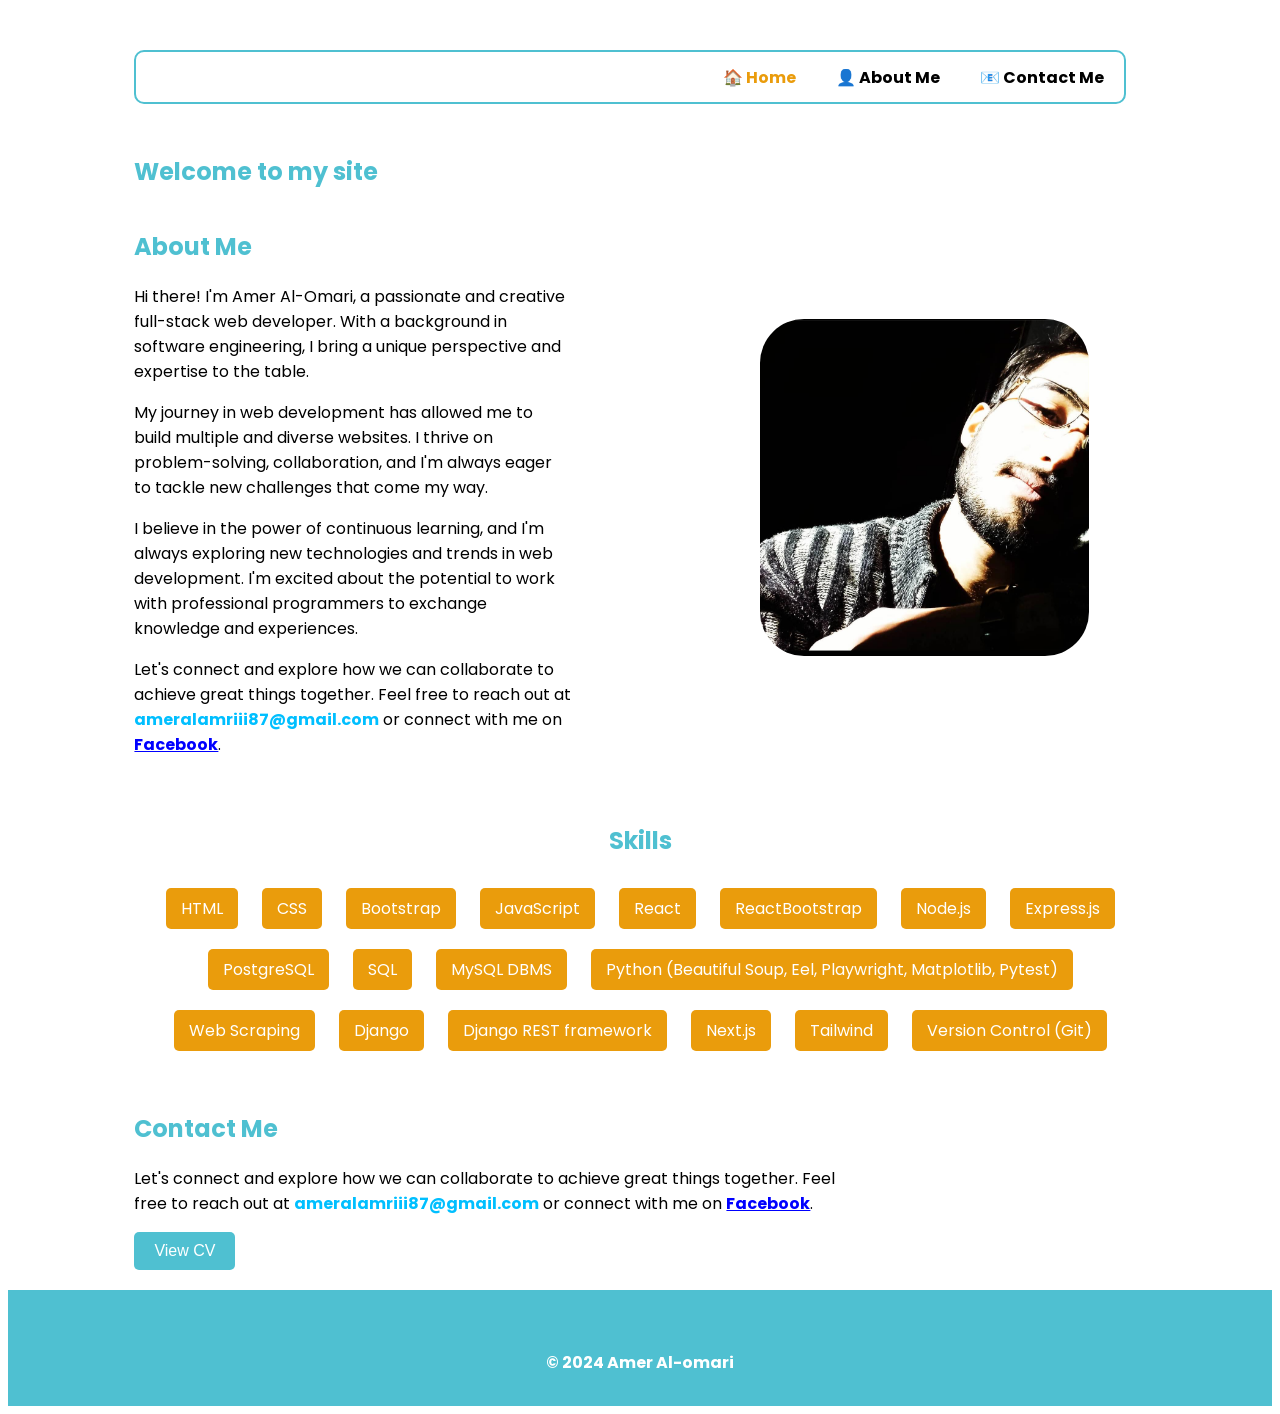
<file: index.html>
<!DOCTYPE html>
<html lang="en">

<head>
    <meta charset="UTF-8">
    <meta name="viewport" content="width=device-width, initial-scale=1.0">
    <link rel="stylesheet" href="portfolio.css">
    <link rel="preconnect" href="https://fonts.gstatic.com">
    <link href="https://fonts.googleapis.com/css2?family=Poppins:wght@400;700&display=swap" rel="stylesheet">
    <title>Amer Al-omari - Portfolio</title>
</head>

<body>

    <nav>
        <div class="container">
            <ul>
                <b>
                    <li><a href="./index.html">&#127968; Home</a></li>
                </b>
                <li><a href="#about">&#128100; About Me</a></li>
                <li><a href="#contact">&#128231; Contact Me</a></li>
            </ul>
        </div>
    </nav>

    <section id="about" class="container">
        <h2>Welcome to my site</h2>
        <div class="about-container">
            <div class="about-text">
                <h2>About Me</h2>
                <p>
                    Hi there! I'm Amer Al-Omari, a passionate and creative full-stack web developer.
                    With a background in software engineering, I bring a unique perspective and expertise to the table.
                </p>
                <p>
                    My journey in web development has allowed me to build multiple and diverse websites.
                    I thrive on problem-solving, collaboration, and I'm always eager to tackle new challenges that come
                    my way.
                </p>
                <p>
                    I believe in the power of continuous learning, and I'm always exploring new technologies and trends
                    in
                    web development.
                    I'm excited about the potential to work with professional programmers to exchange knowledge and
                    experiences.
                </p>
                <p>
                    Let's connect and explore how we can collaborate to achieve great things together. Feel free to
                    reach out
                    at <b style="color: deepskyblue;">ameralamriii87@gmail.com</b> or connect with me on
                    <b><a href="https://web.facebook.com/profile.php?id=100008088168967" target="_blank"
                            style="color: blue;">Facebook</a></b>.
                </p>
            </div>
            <div class="about-image">
                <img src="./assets/R.jpg" alt="Amer Al-Omari Image">
            </div>
        </div>
    </section>



    <section id="skills" class="container">
        <h2>Skills</h2>
        <ul>
            <li data-tooltip="Experienced in HTML">HTML</li>
            <li data-tooltip="Proficient in CSS">CSS</li>
            <li data-tooltip="Skilled in Bootstrap">Bootstrap</li>
            <li data-tooltip="Knowledgeable in JavaScript">JavaScript</li>
            <li data-tooltip="Skilled in React">React</li>
            <li data-tooltip="Skilled in ReactBootstrap">ReactBootstrap</li>
            <li data-tooltip="Experienced in Node.js">Node.js</li>
            <li data-tooltip="Experienced in Express">Express.js</li>
            <li data-tooltip="Skilled in PostgreSQL">PostgreSQL</li>
            <li data-tooltip="Experienced in SQL">SQL</li>
            <li data-tooltip="Experienced in MySQL">MySQL DBMS</li>
            <li data-tooltip="Skilled in Python">Python (Beautiful Soup, Eel, Playwright, Matplotlib, Pytest)</li>
            <li data-tooltip="Skilled in Web Scraping">Web Scraping</li>
            <li data-tooltip="Experienced in Django">Django</li>
            <li data-tooltip="Experienced in Django REST framework">Django REST framework</li>
            <li data-tooltip="Skilled in Next.js">Next.js</li>
            <li data-tooltip="Familiar in Tailwind">Tailwind</li>
            <li data-tooltip="Experienced in Version Control">Version Control (Git)</li>
        </ul>
    </section>



    <section id="contact" class="container">
        <h2>Contact Me</h2>
        <p>
            Let's connect and explore how we can collaborate to achieve great things together. Feel free to reach out at
            <b style="color: deepskyblue;">ameralamriii87@gmail.com</b> or connect with me on
            <b><a href="https://web.facebook.com/profile.php?id=100008088168967" target="_blank"
                    style="color: blue;">Facebook</a></b>.
        </p>
        <button onclick="openPdfInNewTab()">View CV</button>
    </section>

    <footer>
        <div class="container">
            <h4>&copy; 2024 Amer Al-omari</h4>
        </div>
    </footer>
</body>



<script>
    function openPdfInNewTab() {
        window.open('Amer Al-Omari CV.pdf', '_blank');
    }
</script>

</html>
</file>
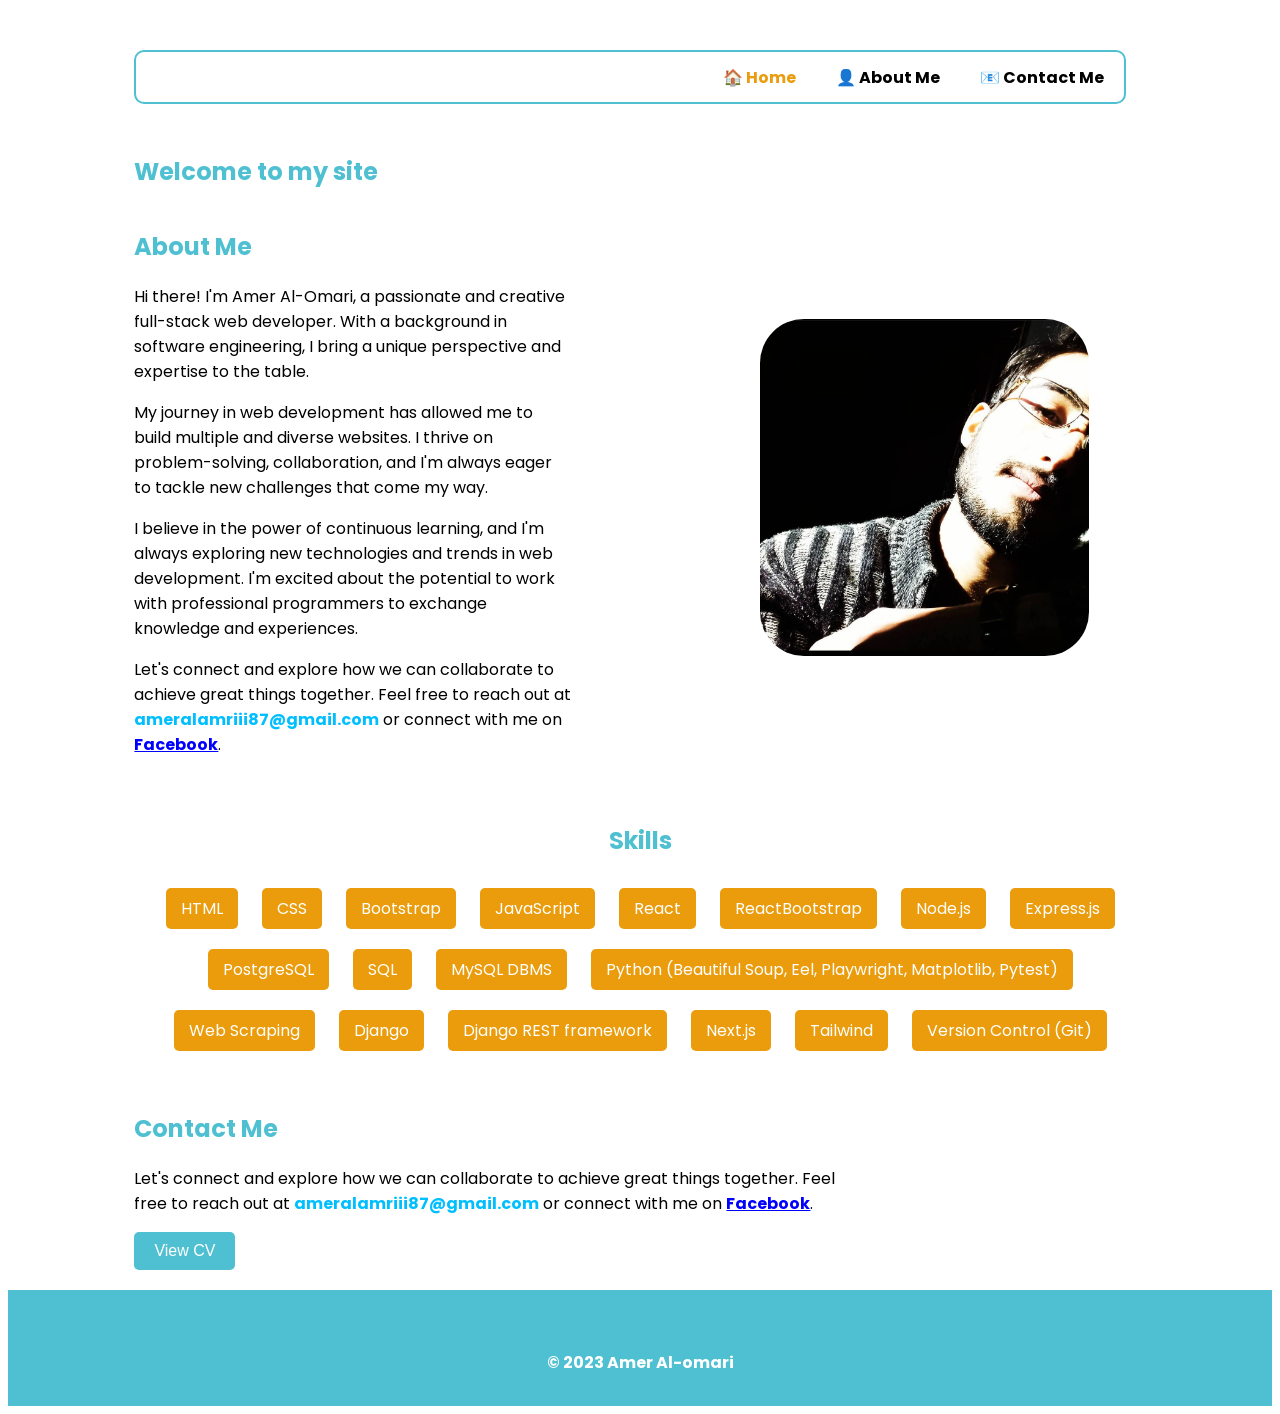
<file: portfolio.html>
<!DOCTYPE html>
<html lang="en">

<head>
    <meta charset="UTF-8">
    <meta name="viewport" content="width=device-width, initial-scale=1.0">
    <link rel="stylesheet" href="portfolio.css">
    <link rel="preconnect" href="https://fonts.gstatic.com">
    <link href="https://fonts.googleapis.com/css2?family=Poppins:wght@400;700&display=swap" rel="stylesheet">
    <title>Amer Al-omari - Portfolio</title>
</head>

<body>

    <nav>
        <div class="container">
            <ul>
                <b>
                    <li><a href="/portfolio.html">&#127968; Home</a></li>
                </b>
                <li><a href="#about">&#128100; About Me</a></li>
                <li><a href="#contact">&#128231; Contact Me</a></li>
            </ul>
        </div>
    </nav>

    <section id="about" class="container">
        <h2>Welcome to my site</h2>
        <div class="about-container">
            <div class="about-text">
                <h2>About Me</h2>
                <p>
                    Hi there! I'm Amer Al-Omari, a passionate and creative full-stack web developer.
                    With a background in software engineering, I bring a unique perspective and expertise to the table.
                </p>
                <p>
                    My journey in web development has allowed me to build multiple and diverse websites.
                    I thrive on problem-solving, collaboration, and I'm always eager to tackle new challenges that come
                    my way.
                </p>
                <p>
                    I believe in the power of continuous learning, and I'm always exploring new technologies and trends
                    in
                    web development.
                    I'm excited about the potential to work with professional programmers to exchange knowledge and
                    experiences.
                </p>
                <p>
                    Let's connect and explore how we can collaborate to achieve great things together. Feel free to
                    reach out
                    at <b style="color: deepskyblue;">ameralamriii87@gmail.com</b> or connect with me on
                    <b><a href="https://web.facebook.com/profile.php?id=100008088168967" target="_blank"
                            style="color: blue;">Facebook</a></b>.
                </p>
            </div>
            <div class="about-image">
                <!-- Add the path to your image file in the src attribute -->
                <img src="./R.jpg" alt="Amer Al-Omari Image">
            </div>
        </div>
    </section>



    <section id="skills" class="container">
        <h2>Skills</h2>
        <ul>
            <li data-tooltip="Experienced in HTML">HTML</li>
            <li data-tooltip="Proficient in CSS">CSS</li>
            <li data-tooltip="Skilled in Bootstrap">Bootstrap</li>
            <li data-tooltip="Knowledgeable in JavaScript">JavaScript</li>
            <li data-tooltip="Skilled in React">React</li>
            <li data-tooltip="Skilled in ReactBootstrap">ReactBootstrap</li>
            <li data-tooltip="Experienced in Node.js">Node.js</li>
            <li data-tooltip="Experienced in Express">Express.js</li>
            <li data-tooltip="Skilled in PostgreSQL">PostgreSQL</li>
            <li data-tooltip="Experienced in SQL">SQL</li>
            <li data-tooltip="Experienced in MySQL">MySQL DBMS</li>
            <li data-tooltip="Skilled in Python">Python (Beautiful Soup, Eel, Playwright, Matplotlib, Pytest)</li>
            <li data-tooltip="Skilled in Web Scraping">Web Scraping</li>
            <li data-tooltip="Experienced in Django">Django</li>
            <li data-tooltip="Experienced in Django REST framework">Django REST framework</li>
            <li data-tooltip="Skilled in Next.js">Next.js</li>
            <li data-tooltip="Familiar in Tailwind">Tailwind</li>
            <li data-tooltip="Experienced in Version Control">Version Control (Git)</li>
        </ul>
    </section>



    <section id="contact" class="container">
        <h2>Contact Me</h2>
        <p>
            Let's connect and explore how we can collaborate to achieve great things together. Feel free to reach out at
            <b style="color: deepskyblue;">ameralamriii87@gmail.com</b> or connect with me on
            <b><a href="https://web.facebook.com/profile.php?id=100008088168967" target="_blank"
                    style="color: blue;">Facebook</a></b>.
        </p>
        <button onclick="openPdfInNewTab()">View CV</button>
    </section>

    <footer>
        <div class="container">
            <h4>&copy; 2023 Amer Al-omari</h4>
        </div>
    </footer>
</body>



<script>
    function openPdfInNewTab() {
        window.open('Amer_Al-Omari_resume.pdf', '_blank');
    }
</script>

</html>
</file>
<file: portfolio.css>
nav a:hover {
    color: #4fc0d1;
    transition: color 0.3s ease;
    
}



body {
    font-family: 'Poppins', sans-serif;
    padding: 0;
    margin-top: 50px;
}

.container {
    width: 80%;
    margin: 0 auto;
    margin-top: 50px;
}

p {
    width: 70%;
}

nav {
    background-color: white;
    text-align: right;
}

nav ul {
    width: auto;
    list-style: none;
    padding: 0;
    margin: 0;
    margin-right: 20px;
    display: flex;
    justify-content: flex-end;
    align-items: center;
    height: 50px;
    border: 2px solid #4fc0d1;
    border-radius: 10px;
}

nav a {
    text-decoration: none;
    margin: 20px;
    position: relative;
}

nav a:before {
    content: '';
    position: absolute;
    width: 100%;
    height: 2px;
    bottom: 0;
    left: 0;
    background-color: #4fc0d1;
    visibility: hidden;
    transform: scaleX(0);
    transition: all 0.3s ease-in-out;
}

nav a:hover:before {
    visibility: visible;
    transform: scaleX(1);
}

nav li:nth-child(1) a {
    color: #ea9c0c;
}


nav li:nth-child(2) a,
nav li:nth-child(3) a {
    color: #000;
    font-weight: bold;
}

section {
    margin: 40px 0;
}

footer {
    background-color: #4fc0d1;
    color: #fff;
    text-align: center;
    padding: 10px 0;
}


.about-container {
    display: flex;
    justify-content: space-around;
    align-items: center;
}


section#about .about-image {
    margin-right: 20px; 
}

section#about .about-image img {
    max-width: 90%;
    height: auto;
    border-radius: 44px;
    transition: transform 0.3s ease-in-out, box-shadow 0.3s ease-in-out;
}

section#about .about-image:hover img {
    transform: scale(1.1); 
    box-shadow: 0 0 40px 0 rgba(79, 192, 209, 0.7); 
}

h2 {
    color: #4fc0d1;
}




#skills {
    text-align: center;
}

#skills ul {
    list-style: none;
    padding: 0;
}

#skills li {
    display: inline-block;
    margin: 10px;
    padding: 8px 15px;
    border-radius: 5px;
    background-color: #ea9c0c; 
    color: #fff; 
    cursor: pointer;
    position: relative;
    z-index: 1; 
}

#skills li:hover {
    background-color: #4fc0d1; 
    z-index: 2; 
}


#skills li:hover::after {
    content: attr(data-tooltip); 
    position: absolute;
    top: 100%;
    left: 50%;
    transform: translateX(-50%);
    background-color: #333;
    color: #fff;
    padding: 8px;
    border-radius: 5px;
    opacity: 0;
    visibility: hidden;
    transition: opacity 0.3s ease, visibility 0.3s ease;
    z-index: 3; 
}

#skills li:hover::after {
    opacity: 1;
    visibility: visible;
}



button {
    padding: 10px 20px;
    background-color: #4fc0d1;
    color: #fff;
    border: none;
    border-radius: 5px;
    cursor: pointer;
    font-size: 16px;
    margin-bottom: 20px;
}

button:hover {
    background-color: #36a2b1;
}
</file>
